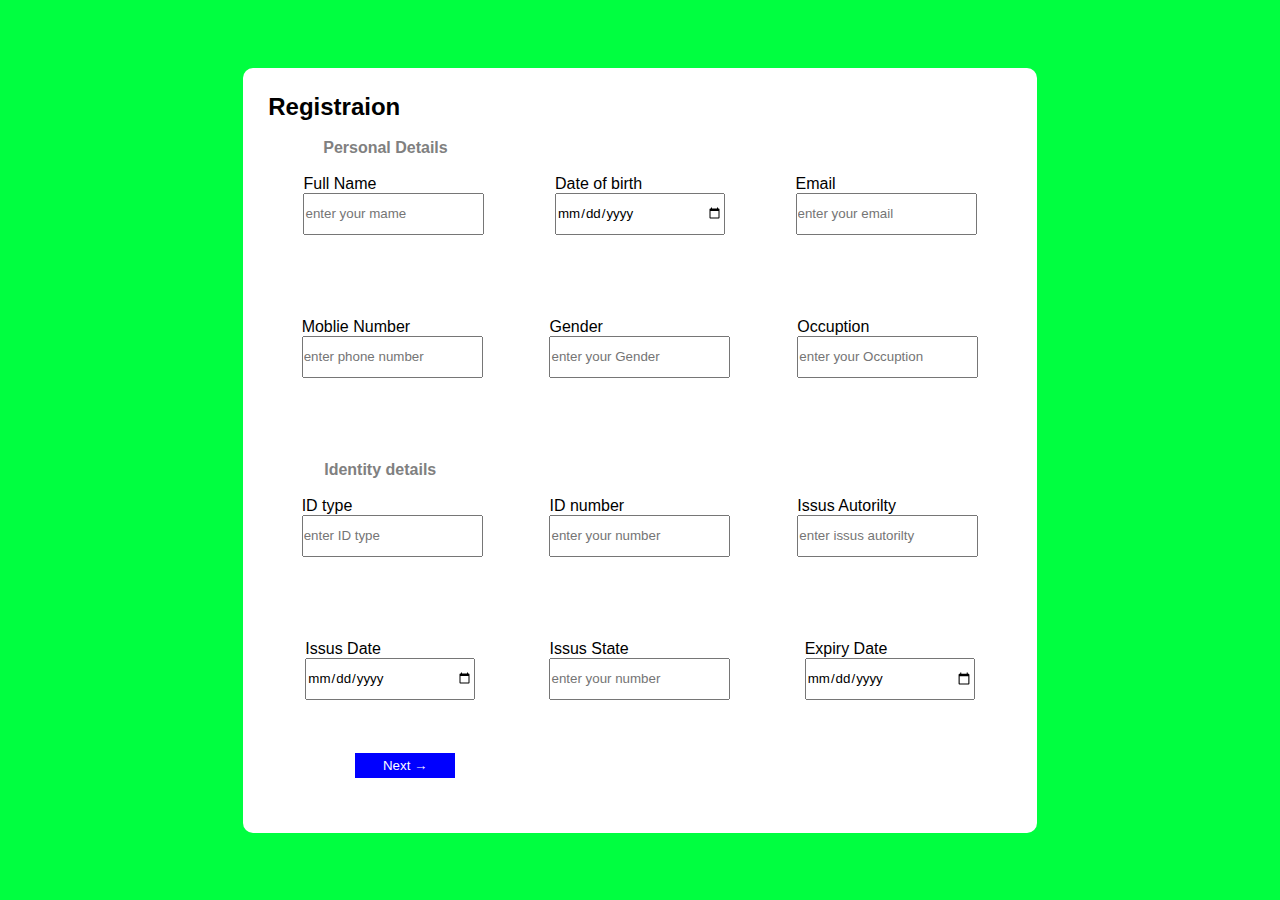
<file: index.html>
<!DOCTYPE html>
<html lang="en">

<head>
    <meta charset="UTF-8">
    <meta name="viewport" content="width=device-width, initial-scale=1.0">
    <title>Form Css</title>
    <link rel="icon" href="blod kio.jpg">
    <link rel="stylesheet" href="style.css">
</head>

<body>
    <div class="main">
        <div class="min">
            <div class="kl">
                <h2>Registraion</h2>
                <br>
                <h4>Personal Details</h4>
            </div>
            <br>
            <div class="form">
                <div class="ni">
                    <label for="">Full Name <br></label>
                    <input type="text" id="name" name="name" placeholder="enter your mame">
                </div>
                <div class="ni">
                    <label for="">Date of birth <br></label>
                    <input type="date" id="date" name="date" placeholder="enter date of birth" style="width: 170px;">
                </div>
                <div class="ni">
                    <label for="">Email <br></label>
                    <input type="email" id="email" name="email" placeholder="enter your email">
                </div>
            </div>
            <div class="form">
                <div class="ni">
                    <label for="">Moblie Number <br></label>
                    <input type="number" id="phone" name="phone" placeholder="enter phone number">
                </div>
                <div class="ni">
                    <label for="">Gender <br></label>
                    <input type="text" id="gender" name="gender" placeholder="enter your Gender">
                </div>
                <div class="ni">
                    <label for="">Occuption <br></label>
                    <input type="text" id="occ" name="occ" placeholder="enter your Occuption">
                </div>
            </div>

            <div class="jk">
                <h4>Identity details</h4>
            </div>
            <br>
            <div class="form">
                <div class="ni">
                    <label for=""> ID type <br></label>
                    <input type="text" id="type" name="type" placeholder="enter ID type">
                </div>
                <div class="ni">
                    <label for="">ID number<br></label>
                    <input type="number" id="number" name="number" placeholder="enter your number">
                </div>
                <div class="ni">
                    <label for="">Issus Autorilty <br></label>
                    <input type="text" id="issus" name="issus" placeholder="enter issus autorilty">
                </div>
            </div>
            <div class="form">
                <div class="ni">
                    <label for=""> Issus Date <br></label>
                    <input type="date" id="data" name="data" placeholder="enter ID type" style="width: 170px;">
                </div>
                <div class="ni">
                    <label for="">Issus State<br></label>
                    <input type="number" id="state" name="state" placeholder="enter your number">
                </div>
                <div class="ni">
                    <label for="">Expiry Date<br></label>
                    <input type="date" id="ex" name="ex" placeholder="enter issus autorilty" style="width: 170px;">
                </div>

            </div>
            <div>
                <button onclick="bus()"> Next &rarr; </button>
            </div>
            <br><br>
        </div>

    </div>
</body>
<script>
    let name = document.getElementById("name").value;
    let date = document.getElementById("date").value;
    let email = document.getElementById("email").value;
    let phone = document.getElementById("phone").value;
    let gender = document.getElementById("gender").value;
    let occ = document.getElementById("occ").value;
    let type = document.getElementById("type").value;
    let number = document.getElementById("number").value;
    let issus = document.getElementById("issus").value;
    let data = document.getElementById("data").value;
    let state = document.getElementById("state").value;
    let ex = document.getElementById("ex").value;

    function bus() {
        if (name === "" || date === "" || email === "" || phone === "" || gender === "" || occ === "" || type === "" || number === "" || issus === "" || data === "" || state === "" || ex === "") {
            // alert("computer form");
            // return false;
            document.getElementById("name").style.borderColor = "red";
            document.getElementById("date").style.borderColor = "red";
            document.getElementById("email").style.borderColor = "red";
            document.getElementById("phone").style.borderColor = "red";
            document.getElementById("gender").style.borderColor = "red";
            document.getElementById("occ").style.borderColor = "red";
            document.getElementById("type").style.borderColor = "red";
            document.getElementById("number").style.borderColor = "red";
            document.getElementById("issus").style.borderColor = "red";
            document.getElementById("data").style.borderColor = "red";
            document.getElementById("state").style.borderColor = "red";
            document.getElementById("ex").style.borderColor = "red";
        }
    }
</script>

</html>
</file>
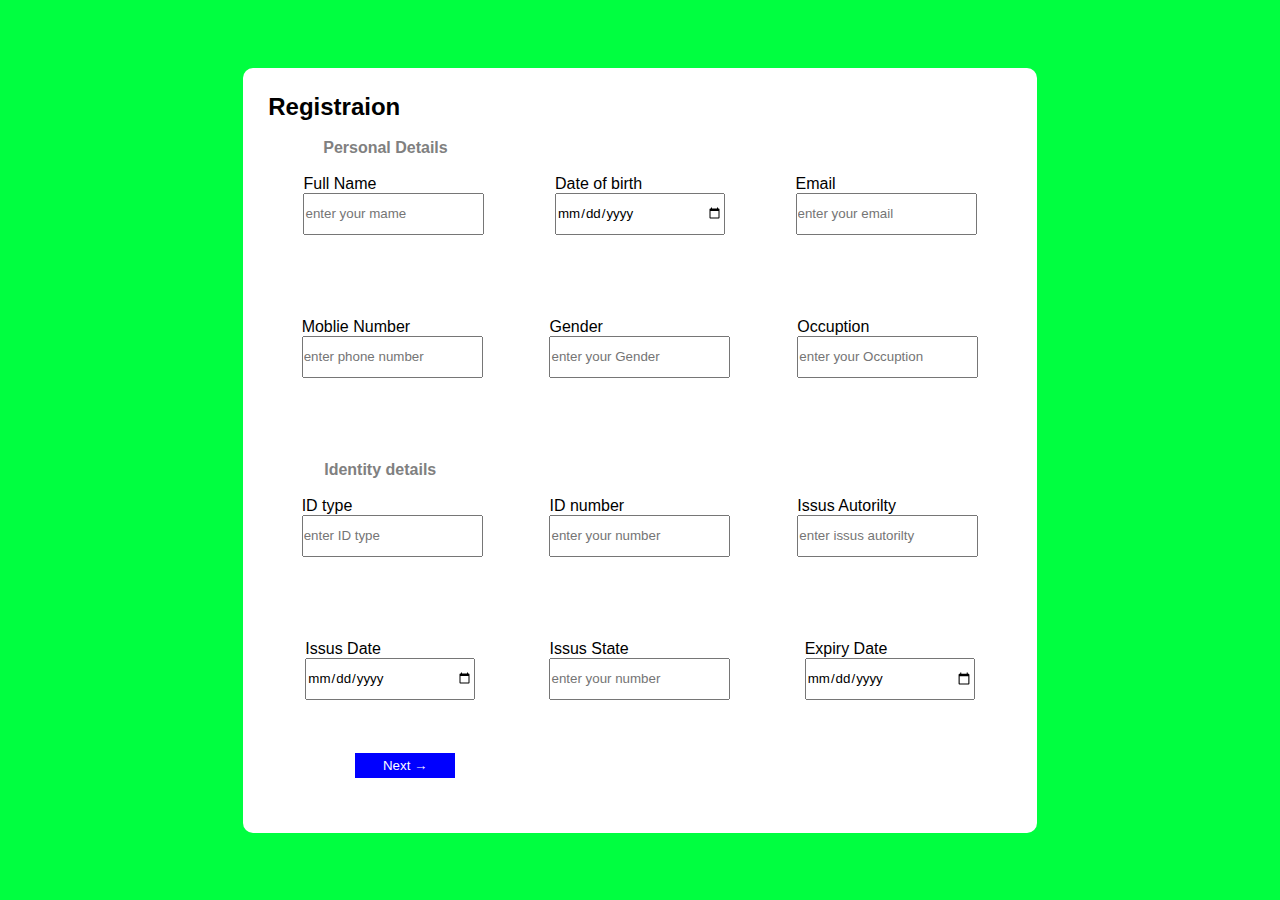
<file: index (2).html>
<!DOCTYPE html>
<html lang="en">

<head>
    <meta charset="UTF-8">
    <meta name="viewport" content="width=device-width, initial-scale=1.0">
    <title>Form Css</title>
    <link rel="icon" href="blod kio.jpg">
    <link rel="stylesheet" href="sytle (2).css">
</head>

<body>
    <div class="main">
        <div class="min">
            <div class="kl">
                <h2>Registraion</h2>
                <br>
                <h4>Personal Details</h4>
            </div>
            <br>
            <div class="form">
                <div class="ni">
                    <label for="">Full Name <br></label>
                    <input type="text" id="name" name="name" placeholder="enter your mame">
                </div>
                <div class="ni">
                    <label for="">Date of birth <br></label>
                    <input type="date" id="date" name="date" placeholder="enter date of birth" style="width: 170px;">
                </div>
                <div class="ni">
                    <label for="">Email <br></label>
                    <input type="email" id="email" name="email" placeholder="enter your email">
                </div>
            </div>
            <div class="form">
                <div class="ni">
                    <label for="">Moblie Number <br></label>
                    <input type="number" id="phone" name="phone" placeholder="enter phone number">
                </div>
                <div class="ni">
                    <label for="">Gender <br></label>
                    <input type="text" id="gender" name="gender" placeholder="enter your Gender">
                </div>
                <div class="ni">
                    <label for="">Occuption <br></label>
                    <input type="text" id="occ" name="occ" placeholder="enter your Occuption">
                </div>
            </div>

            <div class="jk">
                <h4>Identity details</h4>
            </div>
            <br>
            <div class="form">
                <div class="ni">
                    <label for=""> ID type <br></label>
                    <input type="text" id="type" name="type" placeholder="enter ID type">
                </div>
                <div class="ni">
                    <label for="">ID number<br></label>
                    <input type="number" id="number" name="number" placeholder="enter your number">
                </div>
                <div class="ni">
                    <label for="">Issus Autorilty <br></label>
                    <input type="text" id="issus" name="issus" placeholder="enter issus autorilty">
                </div>
            </div>
            <div class="form">
                <div class="ni">
                    <label for=""> Issus Date <br></label>
                    <input type="date" id="data" name="data" placeholder="enter ID type" style="width: 170px;">
                </div>
                <div class="ni">
                    <label for="">Issus State<br></label>
                    <input type="number" id="state" name="state" placeholder="enter your number">
                </div>
                <div class="ni">
                    <label for="">Expiry Date<br></label>
                    <input type="date" id="ex" name="ex" placeholder="enter issus autorilty" style="width: 170px;">
                </div>

            </div>
            <div>
                <button onclick="bus()"> Next &rarr; </button>
            </div>
            <br><br>
        </div>

    </div>
</body>
<script>
    let name = document.getElementById("name").value;
    let date = document.getElementById("date").value;
    let email = document.getElementById("email").value;
    let phone = document.getElementById("phone").value;
    let gender = document.getElementById("gender").value;
    let occ = document.getElementById("occ").value;
    let type = document.getElementById("type").value;
    let number = document.getElementById("number").value;
    let issus = document.getElementById("issus").value;
    let data = document.getElementById("data").value;
    let state = document.getElementById("state").value;
    let ex = document.getElementById("ex").value;

    function bus() {
        if (name === "" || date === "" || email === "" || phone === "" || gender === "" || occ === "" || type === "" || number === "" || issus === "" || data === "" || state === "" || ex === "") {
            // alert("computer form");
            // return false;
            document.getElementById("name").style.borderColor = "red";
            document.getElementById("date").style.borderColor = "red";
            document.getElementById("email").style.borderColor = "red";
            document.getElementById("phone").style.borderColor = "red";
            document.getElementById("gender").style.borderColor = "red";
            document.getElementById("occ").style.borderColor = "red";
            document.getElementById("type").style.borderColor = "red";
            document.getElementById("number").style.borderColor = "red";
            document.getElementById("issus").style.borderColor = "red";
            document.getElementById("data").style.borderColor = "red";
            document.getElementById("state").style.borderColor = "red";
            document.getElementById("ex").style.borderColor = "red";
        }
    }
</script>

</html>
</file>
<file: style.css>
* {
    margin: 0;
    padding: 0;
    box-sizing: border-box;
    font-family: sans-serif;
}

body {
    width: 100%;
    height: 100%;
    background-color: rgb(0, 255, 64);
}

.main {
    display: flex;
    justify-content: center;
    align-items: center;
    height: 100vh;
}

.min {
    width: 62%;
    height: 85vh;
    background-color: white;
    padding: 25px;
    border-radius: 10px;
}

.form {
    display: flex;
    justify-content: space-around;
    height: 20%;


}

.form input {
    height: 30%;
}

.kl h4 {
    color: grey;
    padding-left: 55px;
}

.min button {
    position: relative;
    top: -30px;
    left: 87px;
    width: 100px;
    background-color: blue;
    border: none;
    padding: 5px;
    color: #fff;
}

.jk h4 {
    color: grey;
    padding-left: 56px;
}

@media screen and (max-width:600px) {

    .form {
        display: grid;
        grid-template-columns: repeat(1fr 1fr);
        margin-top: 30px;

    }

    .ni input {
        height: 50%;
        margin-top: 10px;
        width: 300px;
    }

    .ni label {
        position: relative;
        top: 10px;
    }

    .min {
        height: 500px;
        position: relative;
        top: 4%;
        width: 350px;

    }

    .min {
        overflow-x: scroll;
        height: 100vh;
        position: fixed;
    }

    .min button {
        margin-top: 31%;
        margin-left: -20px;
    }

    .jk h4 {
        position: relative;
        top: 40px;
    }
}


@media screen and (max-width:800px) and (min-width:600px) {
    .min {
        position: relative;
        top: 6%;
        overflow-x: scroll;
        height: 100vh;
        width: 600px;
        position: fixed;
    }

    .min button {
        margin-top: 10%;
    }

}
</file>
<file: sytle (2).css>
* {
    margin: 0;
    padding: 0;
    box-sizing: border-box;
    font-family: sans-serif;
}

body {
    width: 100%;
    height: 100%;
    background-color: rgb(0, 255, 64);
}

.main {
    display: flex;
    justify-content: center;
    align-items: center;
    height: 100vh;
}

.min {
    width: 62%;
    height: 85vh;
    background-color: white;
    padding: 25px;
    border-radius: 10px;
}

.form {
    display: flex;
    justify-content: space-around;
    height: 20%;


}

.form input {
    height: 30%;
}

.kl h4 {
    color: grey;
    padding-left: 55px;
}

.min button {
    position: relative;
    top: -30px;
    left: 87px;
    width: 100px;
    background-color: blue;
    border: none;
    padding: 5px;
    color: #fff;
}

.jk h4 {
    color: grey;
    padding-left: 56px;
}

@media screen and (max-width:600px) {

    .form {
        display: grid;
        grid-template-columns: repeat(1fr 1fr);
        margin-top: 30px;

    }

    .ni input {
        height: 50%;
        margin-top: 10px;
        width: 300px;
    }

    .ni label {
        position: relative;
        top: 10px;
    }

    .min {
        height: 500px;
        position: relative;
        top: 4%;
        width: 350px;

    }

    .min {
        overflow-x: scroll;
        height: 100vh;
        position: fixed;
    }

    .min button {
        margin-top: 31%;
        margin-left: -20px;
    }

    .jk h4 {
        position: relative;
        top: 40px;
    }
}


@media screen and (max-width:800px) and (min-width:600px) {
    .min {
        position: relative;
        top: 6%;
        overflow-x: scroll;
        height: 100vh;
        width: 600px;
        position: fixed;
    }

    .min button {
        margin-top: 10%;
    }

}
</file>
